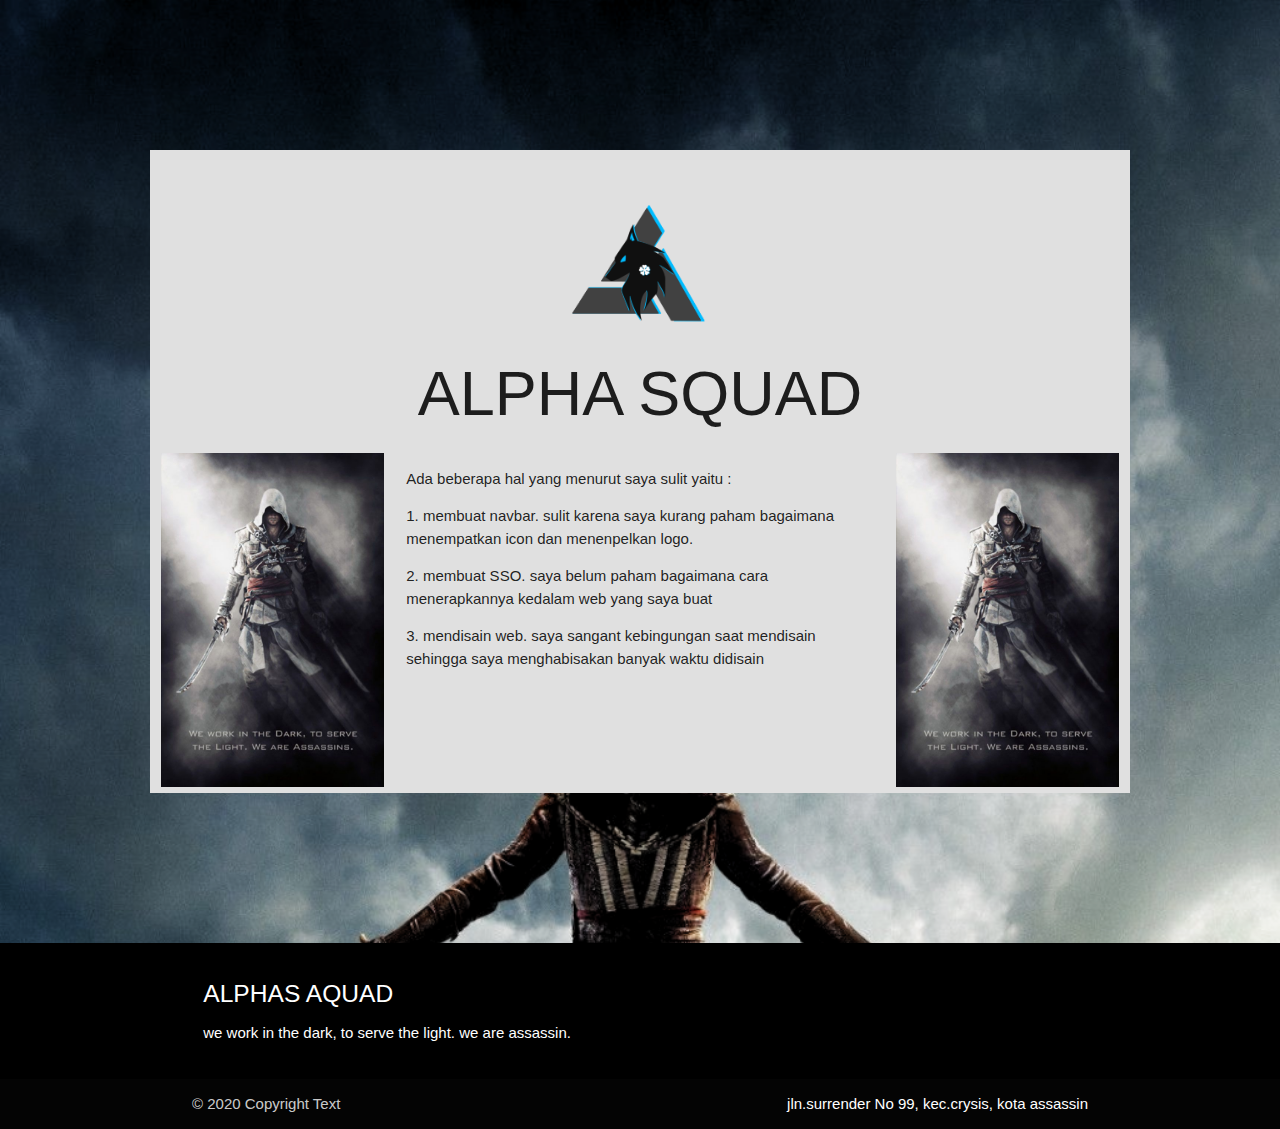
<file: info.html>
<!DOCTYPE html>
<html>
    <head>
        <title>Info</title>
        <style>
            body{
            background-image: url("1.png");
            background-repeat: no-repeat;
            background-size: cover;
          }
        </style>
        <link rel="stylesheet" href="css/style.css">
        <link rel="stylesheet" href="css/materialize.min.css">
        <link href="https://fonts.googleapis.com/icon?family=Material+Icons" rel="stylesheet">
        
    </head>

    <body>
        <div class="bck">

            <div id="header">
          
                <center> 
                    <img src="logoalpha.png" alt="logo Alpha" width="250" height="250" style= "margin-bottom: -90px;">
                    <h1>ALPHA SQUAD</h1>
                </center>

            </div>

        <div class="row">
            <div class="col s3"><img src="image/7.jpg" alt="image" width="100%"></div>
            <div class="col s6">
                <p>Ada beberapa hal yang menurut saya sulit yaitu :</p>
                <p>1. membuat navbar. sulit karena saya kurang paham bagaimana menempatkan icon dan menenpelkan logo.</p>
                <p>2. membuat SSO. saya belum paham bagaimana cara menerapkannya kedalam web yang saya buat</p>
                <p>3. mendisain web. saya sangant kebingungan saat mendisain sehingga saya menghabisakan banyak waktu didisain</p>
            </div>
            <div class="col s3"><img src="image/7.jpg" alt="image" width="100%"></div>

        </div>

        </div>
        <footer class="page-footer black">
            <div class="container">
              <div class="row">
                <div class="col l6 s12">
                  <h5 class="white-text">ALPHAS AQUAD</h5>
                  <p class="white-text text-lighten-4">we work in the dark, to serve the light. we are assassin.</p>
                </div>
              </div>
            </div>

            <div class="footer-copyright">
              <div class="container">
              © 2020 Copyright Text
              <a class="white-text text-lighten-4 right" href="#!">jln.surrender No 99, kec.crysis, kota assassin</a>
              </div>
            </div>
        </footer>
    </body>
    
</html>
</file>
<file: css/style.css>
.bck{
    background: #e0e0e0;
    margin: 150px;
}
.bck1{
    background: #e0e0e0;
    margin: 100px;
}
.nav{
    color: #e0e0e0;
}
.bck2{
    background: #e0e0e0;
    margin: 80px;
</file>
